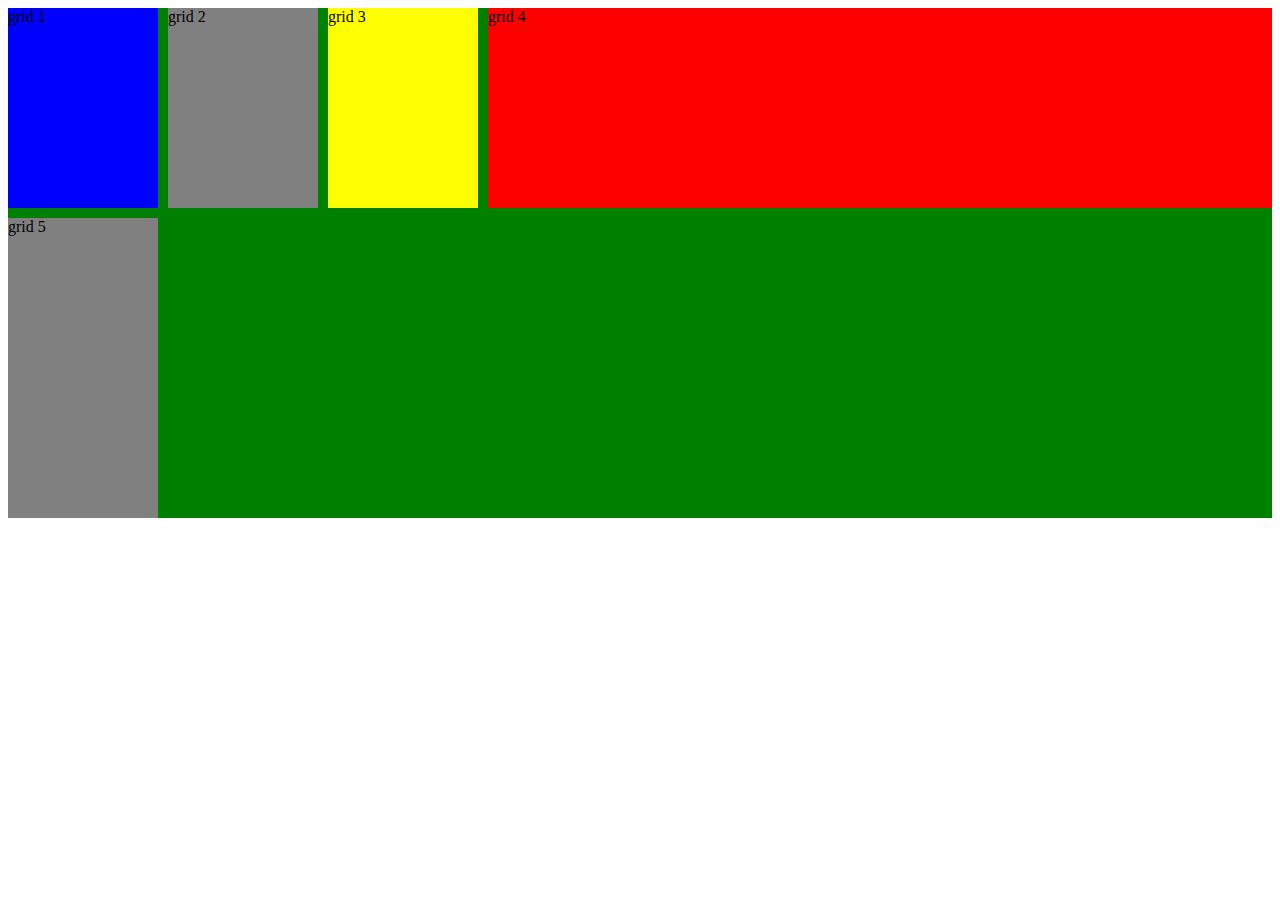
<file: food service/creategrid.html>
<!DOCTYPE html>
<html lang="en">
<head>
    <meta charset="UTF-8">
    <meta http-equiv="X-UA-Compatible" content="IE=edge">
    <meta name="viewport" content="width=device-width, initial-scale=1.0">
    <title>Document</title>
    <style>
        .gridcontainer .grid1{
            background: blue;
        }
        .gridcontainer .grid2{
            background: gray;
        }
        .gridcontainer .grid3{
            background: yellow;
        }
        .gridcontainer .grid4{
            background: red;
        }
        .gridcontainer .grid5{
            background: gray;
        }
        .gridcontainer{
            
            display: grid;
            grid-template-columns:repeat(3,150px) 1fr;
            grid-template-rows: 200px 300px;
            grid-gap: 10px;
            background: green;
        }
    </style>
</head>
<body>
    <div class="gridcontainer">
        <div class="grid1">grid 1</div>
        <div class="grid2">grid 2</div>
        <div class="grid3">grid 3</div>
        <div class="grid4">grid 4</div>
        <div class="grid5">grid 5</div>
    </div>
</body>
</html>
</file>
